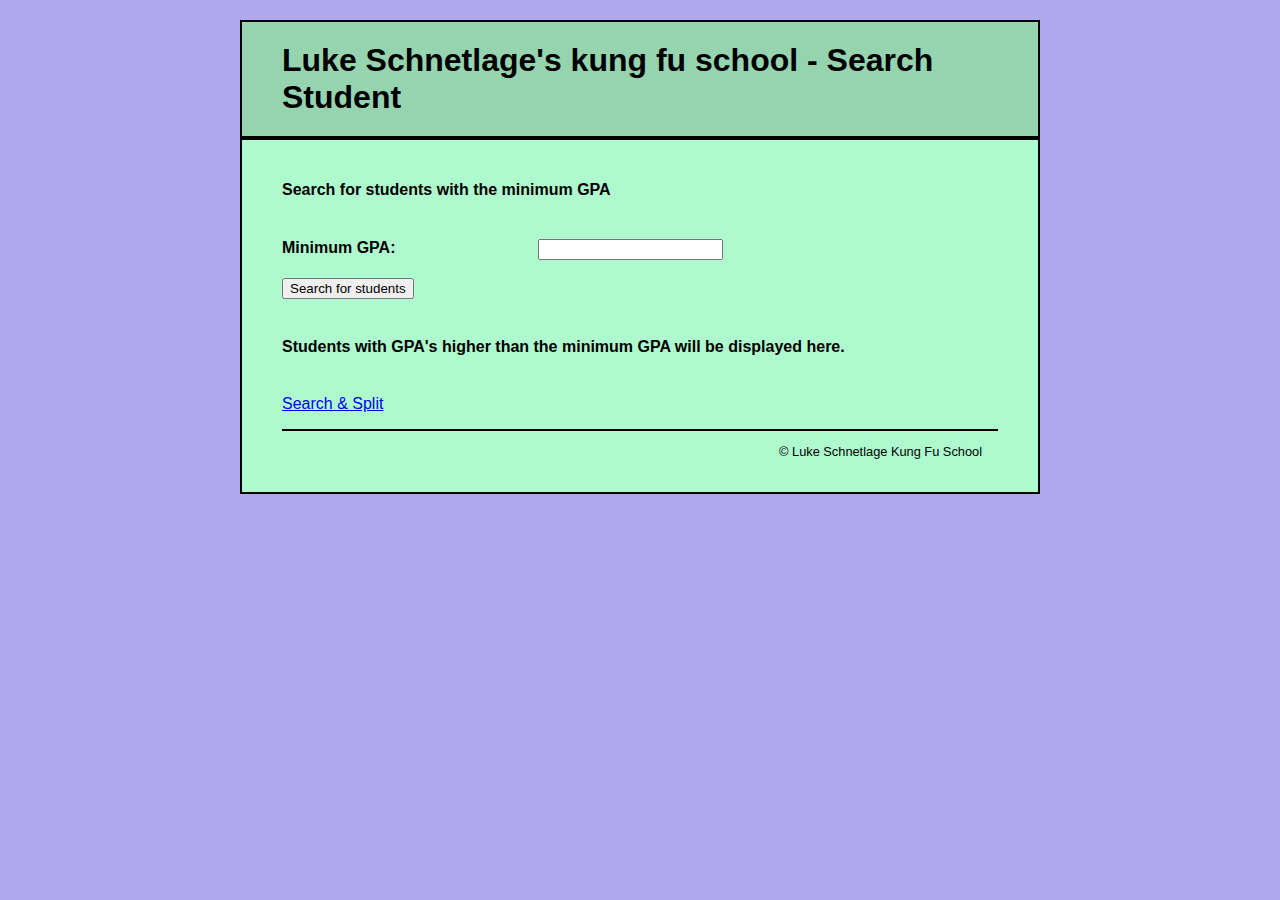
<file: Schnetlage_Luke_Assignment6/index.htm>
<!-- 
Luke Schnetlage
CSCI 4000-10
11/28/22
-->
<!DOCTYPE html>
<html lang="en">

<head>
    <title>Luke Schnetlage's kung fu school</title>
    <meta charset="utf-8">
    <link href="./main.css" rel="stylesheet" type="text/css">
    <script>
        function loadXMLDoc() {
            var ajaxRequest;
            try {
                // Opera 8.0+, Firefox, Safari
                ajaxRequest = new XMLHttpRequest();
            } catch (e) {
                // Internet Explorer Browsers
                try {
                    ajaxRequest = new ActiveXObject("Msxml2.XMLHTTP");
                } catch (e) {
                    try {
                        ajaxRequest = new ActiveXObject("Microsoft.XMLHTTP");
                    } catch (e) {
                        // Something went wrong
                        alert("Your browser broke!");
                        return false;
                    }
                }
            }


            ajaxRequest.onreadystatechange = function () {
                if (ajaxRequest.readyState == 4) {
                    var ajaxDisplay = document.getElementById('myDiv');
                    ajaxDisplay.innerHTML = ajaxRequest.responseText;
                }
            }

            var gpa = document.getElementById('GPA').value
            var queryString = "?GPA=" + gpa;
            ajaxRequest.open("GET", "luke_schnetlage_search.php" + queryString, true);
            ajaxRequest.send(null);


            //window.alert(queryString);

        }
    </script>
</head>

<body>
    <header>
        <h1>Luke Schnetlage's kung fu school - Search Student</h1>
    </header>

    <main>
        <h4>Search for students with the minimum GPA</h4>
        <br>
        <form name="searchForm">
            <label for="GPA"><b>Minimum GPA:</b></label>
            <input type="text" id="GPA" name="GPA "><br><br>
            <input type="button" onclick="loadXMLDoc();" value="Search for students"><br><br>

        </form>


        <div id="myDiv">
            <h4>Students with GPA's higher than the minimum GPA will be displayed here.</h4>
        </div>
        <br>

        <a href="luke_schnetlage_ajaxsearch_single.htm">Search & Split</a>

        <footer>
            <p class="right">
                &copy;
                Luke Schnetlage Kung Fu School
            </p>
        </footer>
    </main>
</body>

</html>
</file>
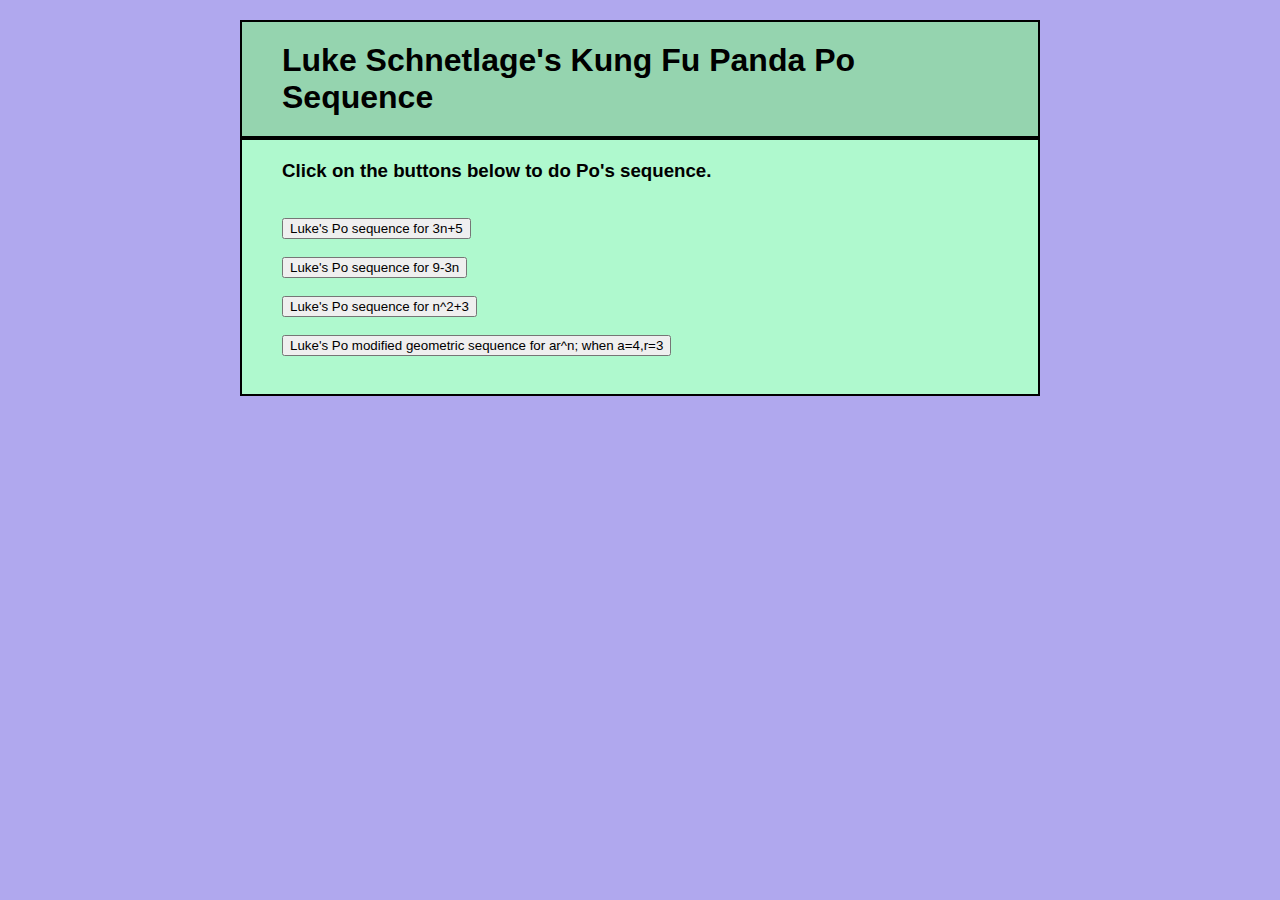
<file: Schnetlage_Luke_Assignment2/q2/index.htm>
<!--
	Luke Schnetlage
	9/25/2022
	CSCI 4000
	Assignment2
 -->

<!DOCTYPE html>
<html lang="en">

<head>
	<title>
		Luke Schnetlage's Kung Fu Panda Po Sequence
	</title>
	<meta charset="utf-8">
	<link rel="stylesheet" href="style.css">


</head>

<body>

	<header>
		<h1>Luke Schnetlage's Kung Fu Panda Po Sequence</h1>
	</header>

	<main>
		<h3>Click on the buttons below to do Po's sequence.</h3>
		<!--Uses the get method, presenting 4 buttons, only 1 can be clicked at a time -->
		<form method="get" action="index_process.php">
			<br><br>
			<button type="submit" name="3n+5">Luke's Po sequence for 3n+5</button>
			<br><br>
			<button type="submit" name="9-3n">Luke's Po sequence for 9-3n</button>
			<br><br>
			<button type="submit" name="n^2+3">Luke's Po sequence for n^2+3</button>
			<br><br>
			<button type="submit" name="ar^n">Luke's Po modified geometric sequence for ar^n; when a=4,r=3</button>
			<br><br>
		</form>

	</main>


</body>

</html>
</file>
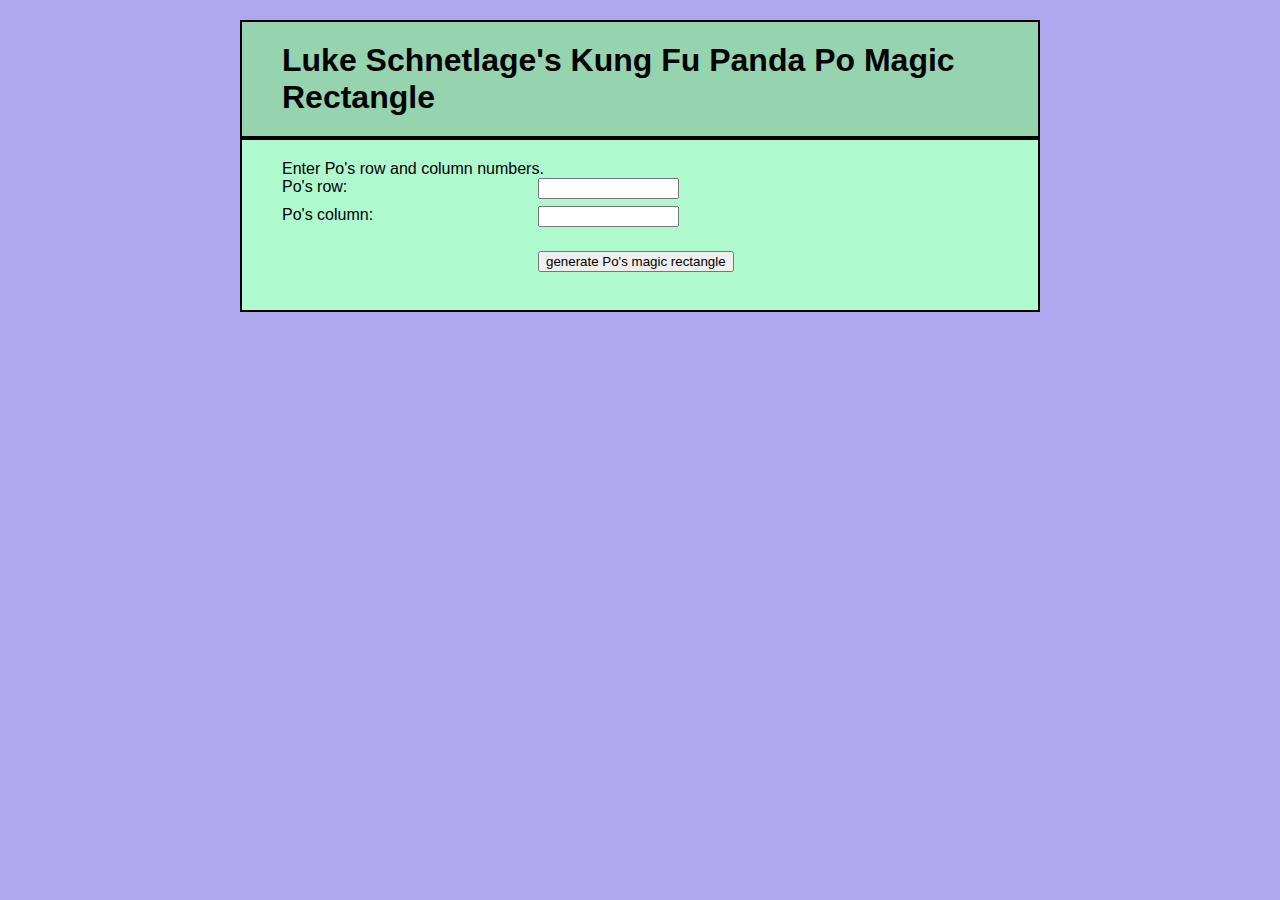
<file: Schnetlage_Luke_Assignment2/q3/index.htm>
<!--
	Luke Schnetlage
	9/25/2022
	CSCI 4000
	Assignment2
 -->

<!DOCTYPE html>
<html lang="en">

<head>
	<title>
		Luke Schnetlage's Kung Fu Panda Po Magic Rectangle
	</title>
	<meta charset="utf-8">
	<link rel="stylesheet" href="style.css">


</head>

<body>

	<header>
		<h1>Luke Schnetlage's Kung Fu Panda Po Magic Rectangle</h1>
	</header>

	<main>
		<p>Enter Po's row and column numbers.</p>
		<!--Uses the post method-->
		<form method="post" action="index_process.php">
			<div id="data">
				<label>Po's row:</label>
				<input type="number" name="row">
				<br>

				<label>Po's column:</label>
				<input type="number" name="column">
				<br>


			</div>
			<br>
			<div id="button">
				<label>&nbsp;</label>
				<input type="submit" value="generate Po's magic rectangle">
				<br><br>
			</div>

			
		</form>

	</main>


</body>

</html>
</file>
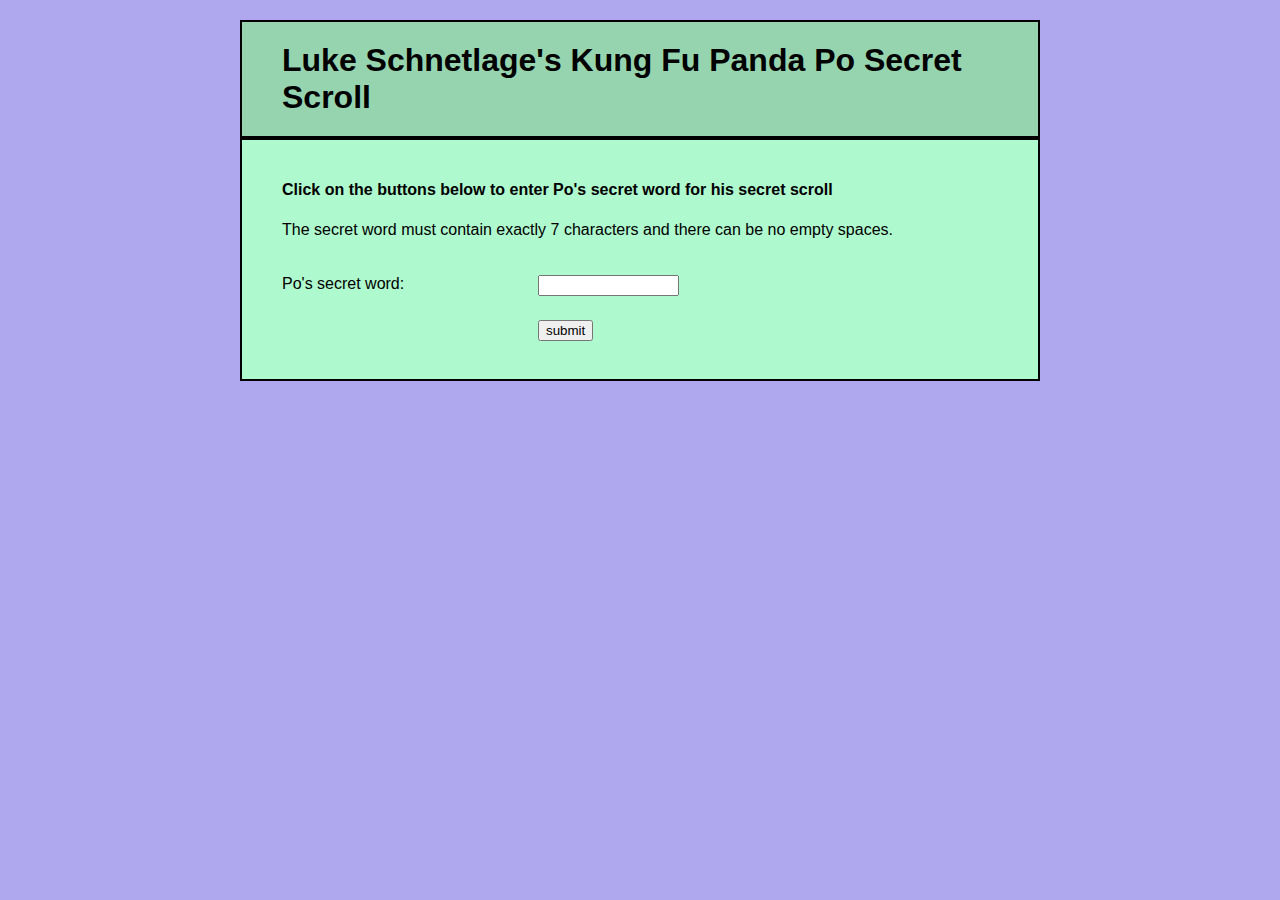
<file: Schnetlage_Luke_Assignment2/q4/index.htm>
<!--
	Luke Schnetlage
	9/25/2022
	CSCI 4000
	Assignment2
 -->

<!DOCTYPE html>
<html lang="en">

<head>
	<title>
		Luke Schnetlage's Kung Fu Panda Po Secret Scroll
	</title>
	<meta charset="utf-8">
	<link rel="stylesheet" href="style.css">


</head>

<body>
	<header>
		<h1>Luke Schnetlage's Kung Fu Panda Po Secret Scroll</h1>
	</header>
	<main>
		<h4>Click on the buttons below to enter Po's
			secret word for his secret scroll</h4>

		<p>The secret word must contain exactly 7 characters and there can be no empty spaces.</p>
		<br><br>
		<form method="post" action="index_process.php">
			<div id="data">
				<label>Po's secret word:</label>
				<input type="text" name="guess">
				<br>
			</div>
			<br>
			<div id="button">
				<label>&nbsp;</label>
				<input type="submit" value="submit">
				<br><br>
			</div>

		</form>
	</main>


</body>

</html>
</file>
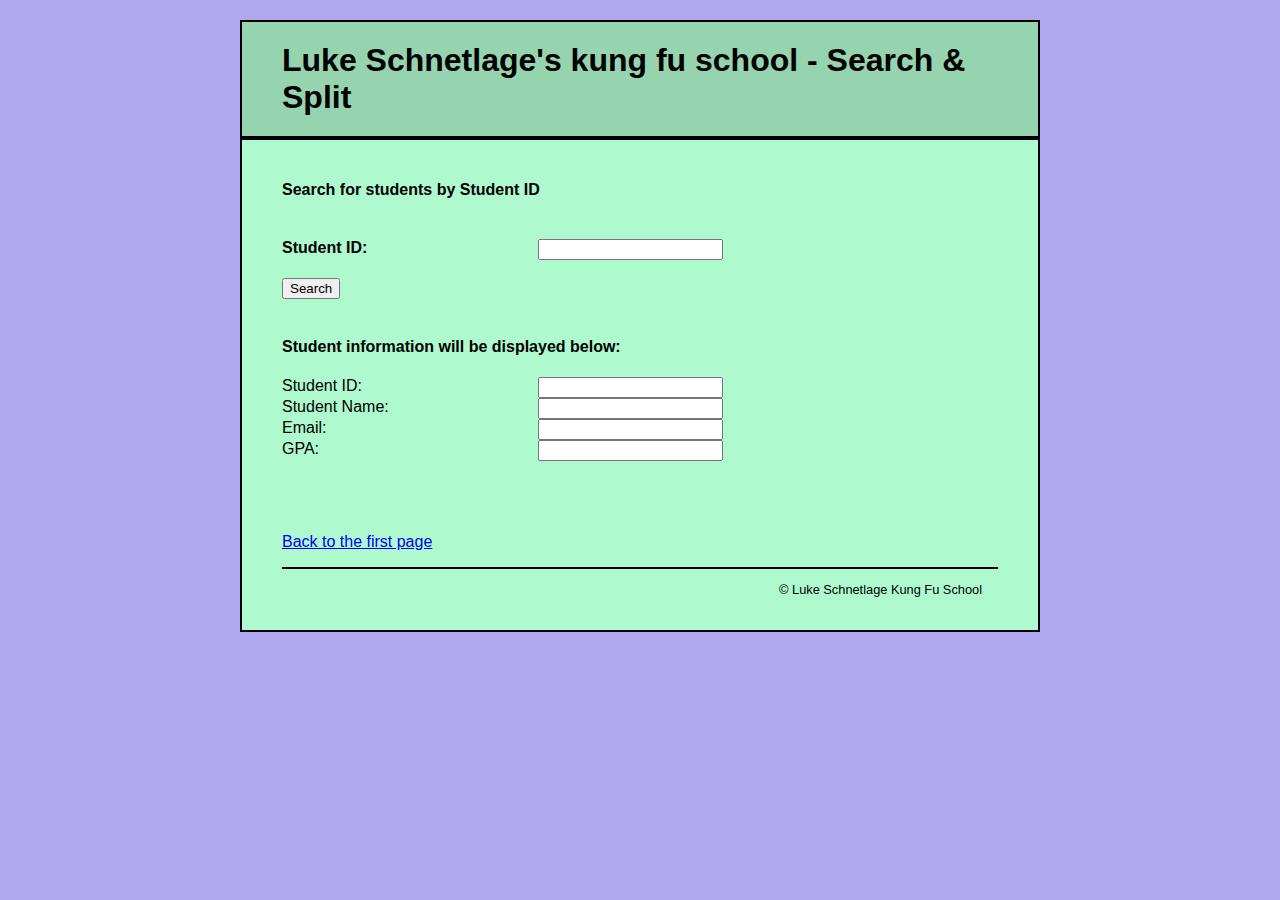
<file: Schnetlage_Luke_Assignment6/luke_schnetlage_ajaxsearch_single.htm>
<!-- 
Luke Schnetlage
CSCI 4000-10
11/28/22
-->
<!DOCTYPE html>
<html lang="en">

<head>
    <title>Luke Schnetlage's kung fu school</title>
    <meta charset="utf-8">
    <link href="./main.css" rel="stylesheet" type="text/css">
    <script>
        function loadXMLDoc() {
            var ajaxRequest;
            try {
                // Opera 8.0+, Firefox, Safari
                ajaxRequest = new XMLHttpRequest();
            } catch (e) {
                // Internet Explorer Browsers
                try {
                    ajaxRequest = new ActiveXObject("Msxml2.XMLHTTP");
                } catch (e) {
                    try {
                        ajaxRequest = new ActiveXObject("Microsoft.XMLHTTP");
                    } catch (e) {
                        // Something went wrong
                        alert("Your browser broke!");
                        return false;
                    }
                }
            }

            ajaxRequest.onreadystatechange = function () {
                if (ajaxRequest.readyState == 4) {
                    //luke_schnetlage_search_single.php echoes
                    // "$studiD|$name|$email|$gpa"
                    //here we slice it along the pipes and bind the values to our form
                    var response = ajaxRequest.responseText.split("|");

                    document.single_search_form.studID.value = response[0];
                    document.single_search_form.StudentName.value = response[1];
                    document.single_search_form.Email.value = response[2];
                    document.single_search_form.GPA.value = response[3];

                }
            }

            var studentID = document.getElementById("studentID").value;
            var queryString = "?studentID=" + studentID;
            ajaxRequest.open("GET", "luke_schnetlage_search_single.php" + queryString, true);
            ajaxRequest.send(null);

            //window.alert(queryString);

        }
    </script>
</head>

<body>
    <header>
        <h1>Luke Schnetlage's kung fu school - Search & Split</h1>
    </header>

    <main>
        <h4>Search for students by Student ID</h4>
        <br>
        <!--Only interactable form  on the page-->
        <form name="searchForm">
            <label for="studentID"><b>Student ID:</b></label>
            <input type="text" id="studentID" name="studentID "><br><br>
            <input type="button" onclick="loadXMLDoc();" value="Search"><br><br>


        </form>
        <!--This is the form that is populated by our server query-->
        <h4>Student information will be displayed below:</h4>
        <form name="single_search_form">

            <label for="studID">Student ID:</label>
            <input type="text" id="studID" readonly><br>

            <label for="StudentName">Student Name:</label>
            <input type="text" id="StudentName" readonly><br>

            <label for="Email">Email:</label>
            <input type="text" id="Email" readonly><br>

            <label for="GPA">GPA:</label>
            <input type="text" id="GPA" readonly><br>
        </form><br><br>


        <br><br>
        <a href="index.htm">Back to the first page</a>

        <footer>
            <p class="right">
                &copy;
                Luke Schnetlage Kung Fu School
            </p>
        </footer>
    </main>
</body>

</html>
</file>
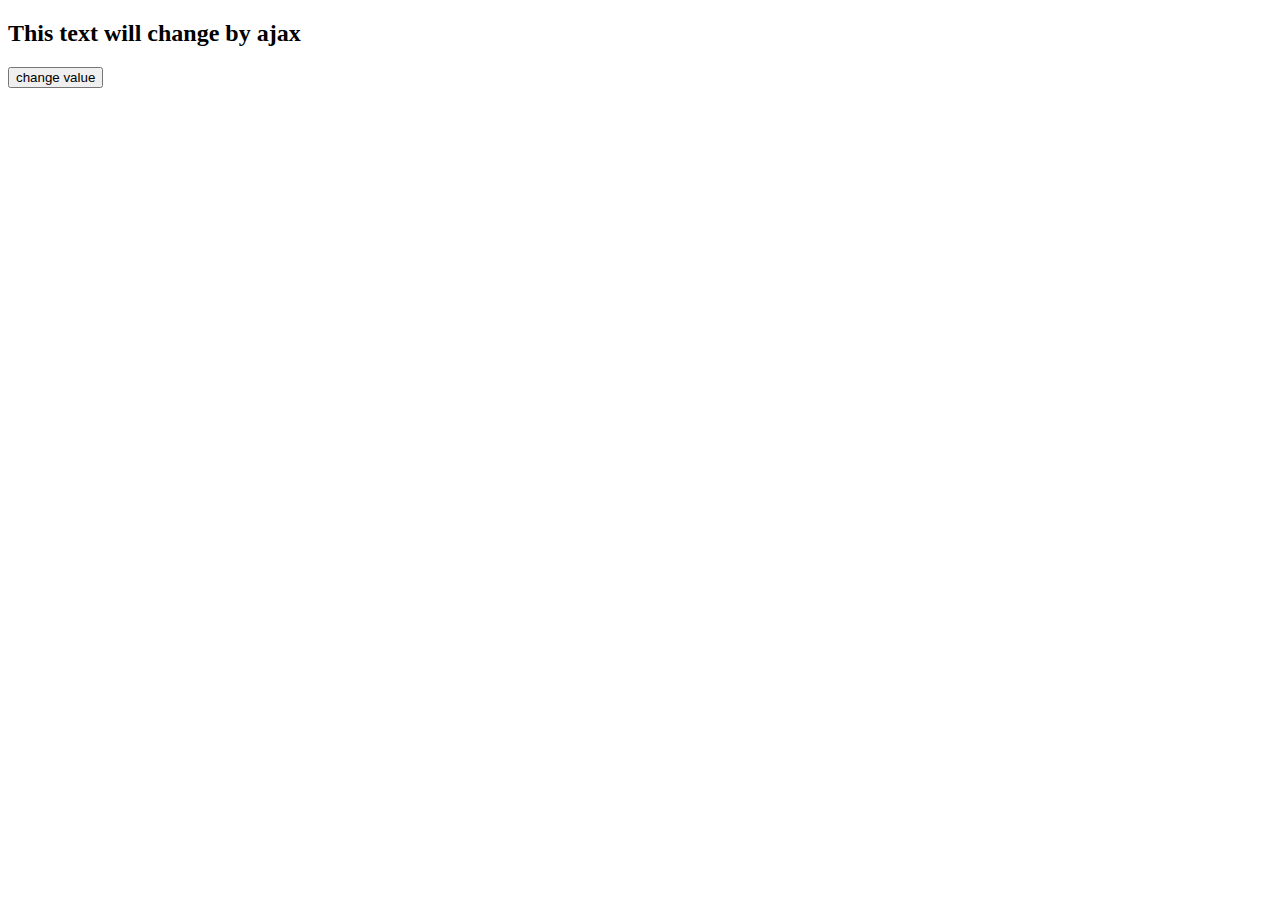
<file: examples/ajax/eg002.htm>
<!DOCTYPE html>
<html lang="en">
<head>
	<title>
	eg002 ajax
	</title>
	<meta charset="utf-8">
	
<script>
function loadDoc(){
	//document.getElementById("myDiv").innerHTML = "<h2>CHANGED!!</h2>";
	var xmlhttp;
	
	if (window.XMLHttpRequest){
	//works for most browsers
		xmlhttp = new XMLHttpRequest();
	} else {
	//works for very old brownsers, such as internet explorer 6
		xmlhttp = new ActiveXObject("Microsoft.XMLHTTP");
	}
	
	xmlhttp.onreadystatechange=function(){
		if(xmlhttp.readyState==4 && xmlhttp.status==200){
			document.getElementById("myDiv").innerHTML = xmlhttp.responseText;
		}
		
	}
	xmlhttp.open("GET","eg001_info.txt",true);
	xmlhttp.send();
	
}
</script>	
	
</head>

<body>
	<div id="myDiv">
		<h2>This text will change by ajax</h2>
	</div>
	
	<input type="button" value="change value" onclick="loadDoc()">
	
</body>

</html>
</file>
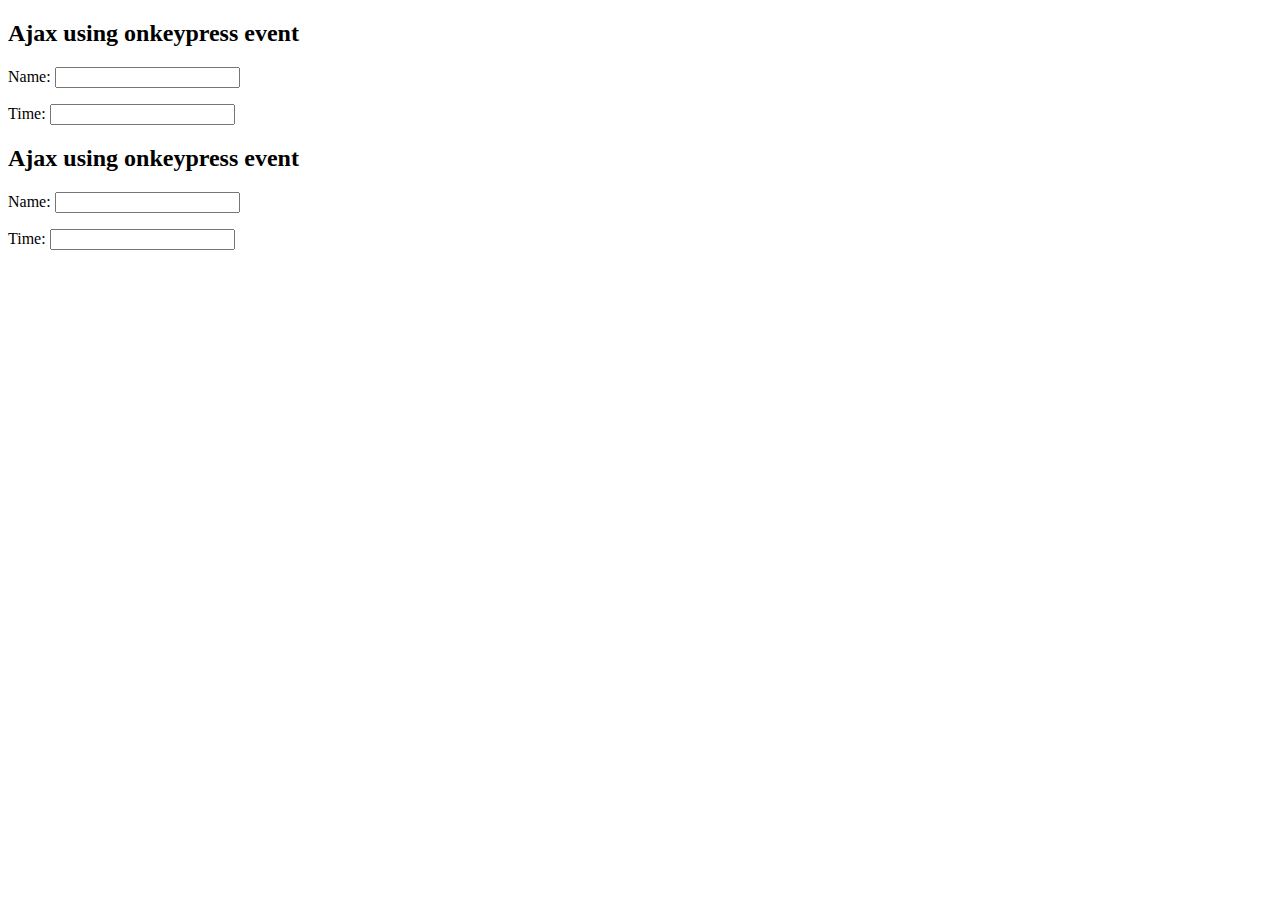
<file: examples/ajax/eg003.htm>
<!DOCTYPE html>
<html lang="en">
<head>
	<title>
	eg003 ajax
	</title>
	<meta charset="utf-8">
	
<script>
function timeFunction(){
	//window.alert("Hello");
	var ajaxRequest;
	try{
		ajaxRequest = new XMLHttpRequest();
	} catch (e){
		try{
			ajaxRequest = new ActiveXObject("Msxml2.XMLHTTP");
		} catch (e){
		try{
		ajaxRequest = new ActiveXObject("Microsoft.XMLHTTP");
		} catch (e){
			alert("Your browser is jank!");
			return false;
		}
	}
	}
	ajaxRequest.onreadystatechange = function(){
		if(ajaxRequest.readyState == 4){
			document.myForm.time.value  = ajaxRequest.responseText;
		}
	
	}
	ajaxRequest.open("GET", "eg003_time.php", true);
	ajaxRequest.send(null);
	
}

function timeFunction2(){
	//window.alert("Hello");
	var ajaxRequest;
	try{
		ajaxRequest = new XMLHttpRequest();
	} catch (e){
		try{
			ajaxRequest = new ActiveXObject("Msxml2.XMLHTTP");
		} catch (e){
		try{
		ajaxRequest = new ActiveXObject("Microsoft.XMLHTTP");
		} catch (e){
			alert("Your browser is jank!");
			return false;
		}
	}
	}
	ajaxRequest.onreadystatechange = function(){
		if(ajaxRequest.readyState == 4){
			document.myForm2.time.value  = ajaxRequest.responseText;
		}
	
	}
	ajaxRequest.open("GET", "eg003_time.php", true);
	ajaxRequest.send(null);
	
}

</script>	
	
</head>

<body>
	<form name="myForm">
		<h2>Ajax using onkeypress event</h2>
		<p>Name: <input type="text" name="username" 
		onkeypress="timeFunction()"></p>
		<p>Time: <input type="text" name="time"></p>
	</form>
	
	<form name="myForm2">
		<h2>Ajax using onkeypress event</h2>
		<p>Name: <input type="text" name="username" 
		onchange="timeFunction2()"></p>
		<p>Time: <input type="text" name="time"></p>
	</form>
</body>

</html>
</file>
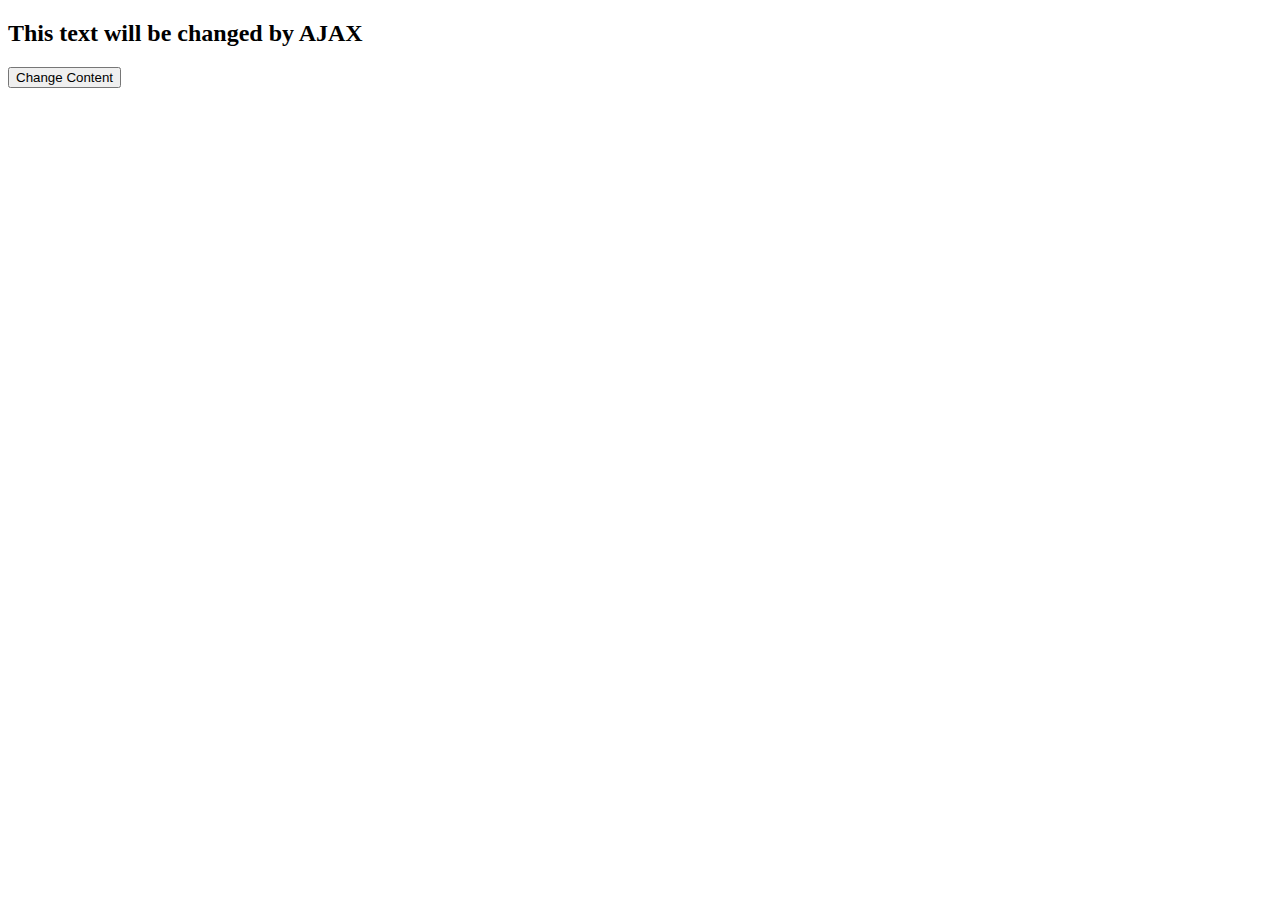
<file: examples/ajax_examples/eg001.htm>
<!DOCTYPE html>
<html lang="en">

<head>
	<title>eg001 ajax</title>
	<meta charset="utf-8">

<script>
function loadXMLDoc()
{
	var xmlhttp;

	if (window.XMLHttpRequest)
	{	//for IE7+, Firefox, Chrome, Opera, Safari
		xmlhttp = new XMLHttpRequest();  //create the object
	} else {	//for IE6, IE5
		xmlhttp = new ActiveXObject("Microsoft.XMLHTTP");
	}

	xmlhttp.open("GET", "eg001_info.txt", false); //async=false, not recommended
	xmlhttp.send();
	
	//window.alert("Hello World!");
	document.getElementById("myDiv").innerHTML = xmlhttp.responseText;
}
</script>
</head>

<body>
	<div id="myDiv">
		<h2>This text will be changed by AJAX</h2>
	</div>
	<button type="button" onclick="loadXMLDoc()">Change Content</button>
</body>

</html>
</file>
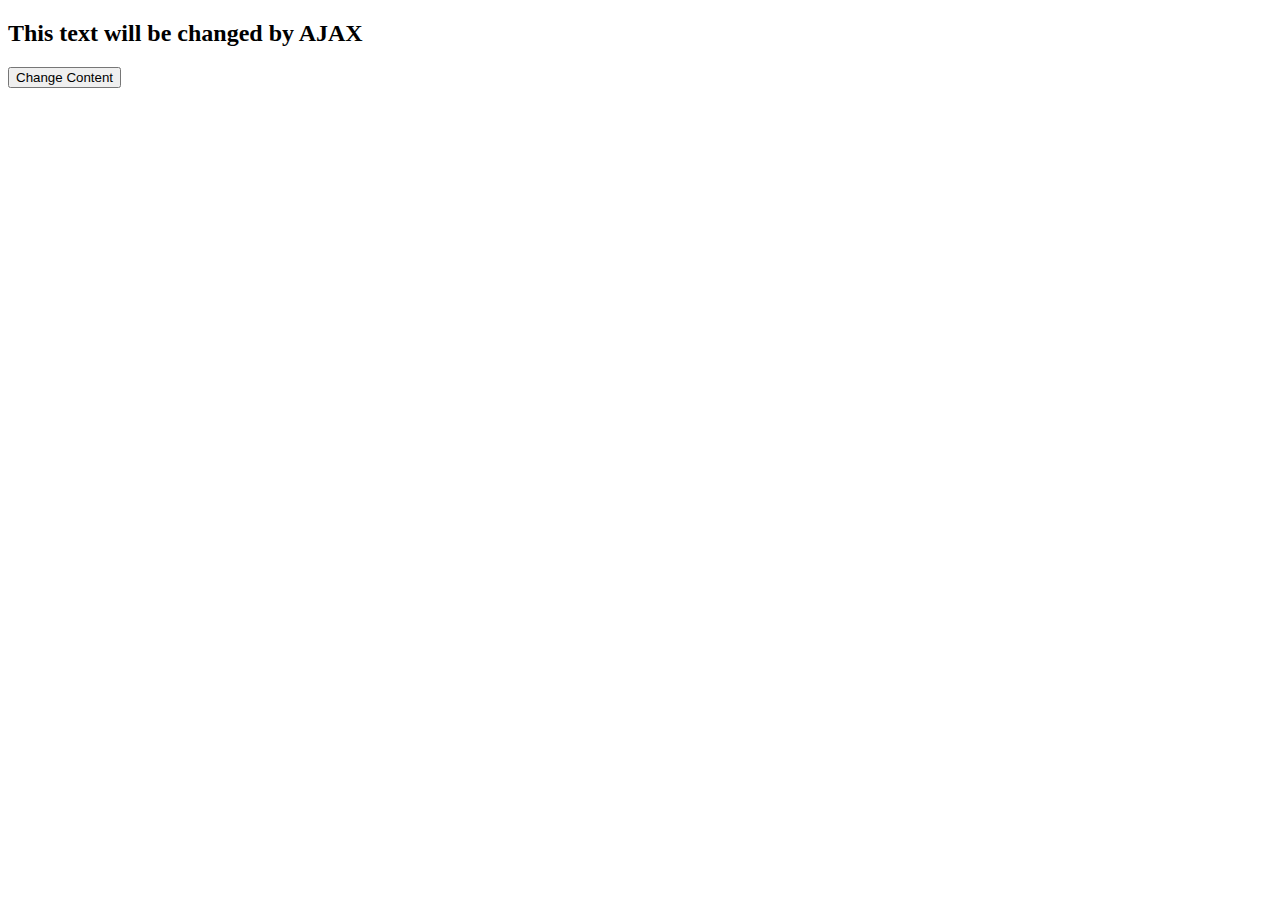
<file: examples/ajax_examples/eg002.htm>
<!DOCTYPE html>
<html lang="en">

<head>
	<title>eg002 ajax</title>
	<meta charset="utf-8">
<script>
function loadXMLDoc()
{
	var xmlhttp;

	if (window.XMLHttpRequest)
	{	//for IE7+, Firefox, Chrome, Opera, Safari
		xmlhttp = new XMLHttpRequest();  //create the object
	} else {	//for IE6, IE5
		xmlhttp = new ActiveXObject("Microsoft.XMLHTTP");
	}

	xmlhttp.onreadystatechange=function()
	{
		if (xmlhttp.readyState==4 && xmlhttp.status==200)
		{
			document.getElementById("myDiv").innerHTML = xmlhttp.responseText;
		}
	}

	xmlhttp.open("GET", "eg001_info.txt", true); //async=true, recommended
	xmlhttp.send();
	//window.alert("Hello World!");
}
</script>
</head>

<body>
	<div id="myDiv">
		<h2>This text will be changed by AJAX</h2>
	</div>
	<button type="button" onclick="loadXMLDoc()">Change Content</button>
</body>

</html>
</file>
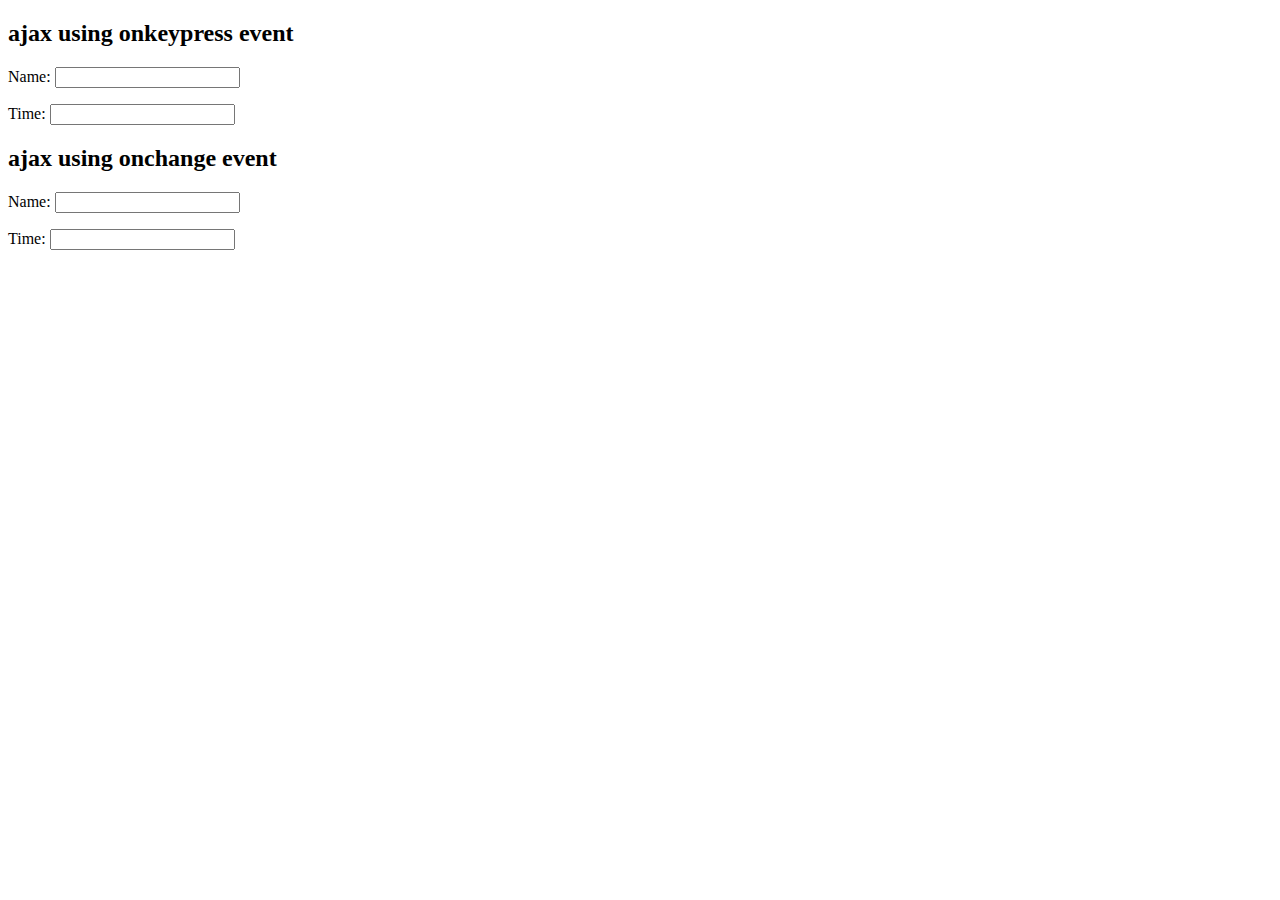
<file: examples/ajax_examples/eg003.htm>
<!DOCTYPE html>
<html lang="en">

<head>
	<title>eg003 ajax</title>
	<meta charset="utf-8">
</head>

<body>
<script>
	function timeFunction() {
		//window.alert("hello");	//for testing
		var ajaxRequest;
		try{
			// Opera 8.0+, Firefox, Safari
			ajaxRequest = new XMLHttpRequest();
		} catch (e){
			// Internet Explorer Browsers
			try{
				ajaxRequest = new ActiveXObject("Msxml2.XMLHTTP");
			} catch (e) {
				try{
					ajaxRequest = new ActiveXObject("Microsoft.XMLHTTP");
				} catch (e){
					// Something went wrong
					alert("Your browser broke!");
					return false;
				}
			}
		}
		
		ajaxRequest.onreadystatechange = function() {
			if (ajaxRequest.readyState == 4) {
				document.myForm.time.value = ajaxRequest.responseText;
			}
		}
		
		ajaxRequest.open("GET", "eg003_time.php", true);
		ajaxRequest.send(null);
		
	}
	
	function timeFunction2() {
		//window.alert("hello");	//for testing
		var ajaxRequest;
		try{
			// Opera 8.0+, Firefox, Safari
			ajaxRequest = new XMLHttpRequest();
		} catch (e){
			// Internet Explorer Browsers
			try{
				ajaxRequest = new ActiveXObject("Msxml2.XMLHTTP");
			} catch (e) {
				try{
					ajaxRequest = new ActiveXObject("Microsoft.XMLHTTP");
				} catch (e){
					// Something went wrong
					alert("Your browser broke!");
					return false;
				}
			}
		}
		
		ajaxRequest.onreadystatechange = function() {
			if (ajaxRequest.readyState == 4) {
				document.myForm2.time.value = ajaxRequest.responseText;
			}
		}
		
		ajaxRequest.open("GET", "eg003_time.php", true);
		ajaxRequest.send(null);
	}
	
</script>

<form name="myForm">
	<h2>ajax using onkeypress event</h2>
	<p>Name: <input type="text" onkeypress="timeFunction();" name="username"> </p>
	<p>Time: <input type="text" name="time"> </p>
</form>

<form name="myForm2">
	<h2>ajax using onchange event</h2>
	<p>Name: <input type="text" onchange="timeFunction2();" name="username"> </p>
	<p>Time: <input type="text" name="time"> </p>
</form>


</body>

</html>
</file>
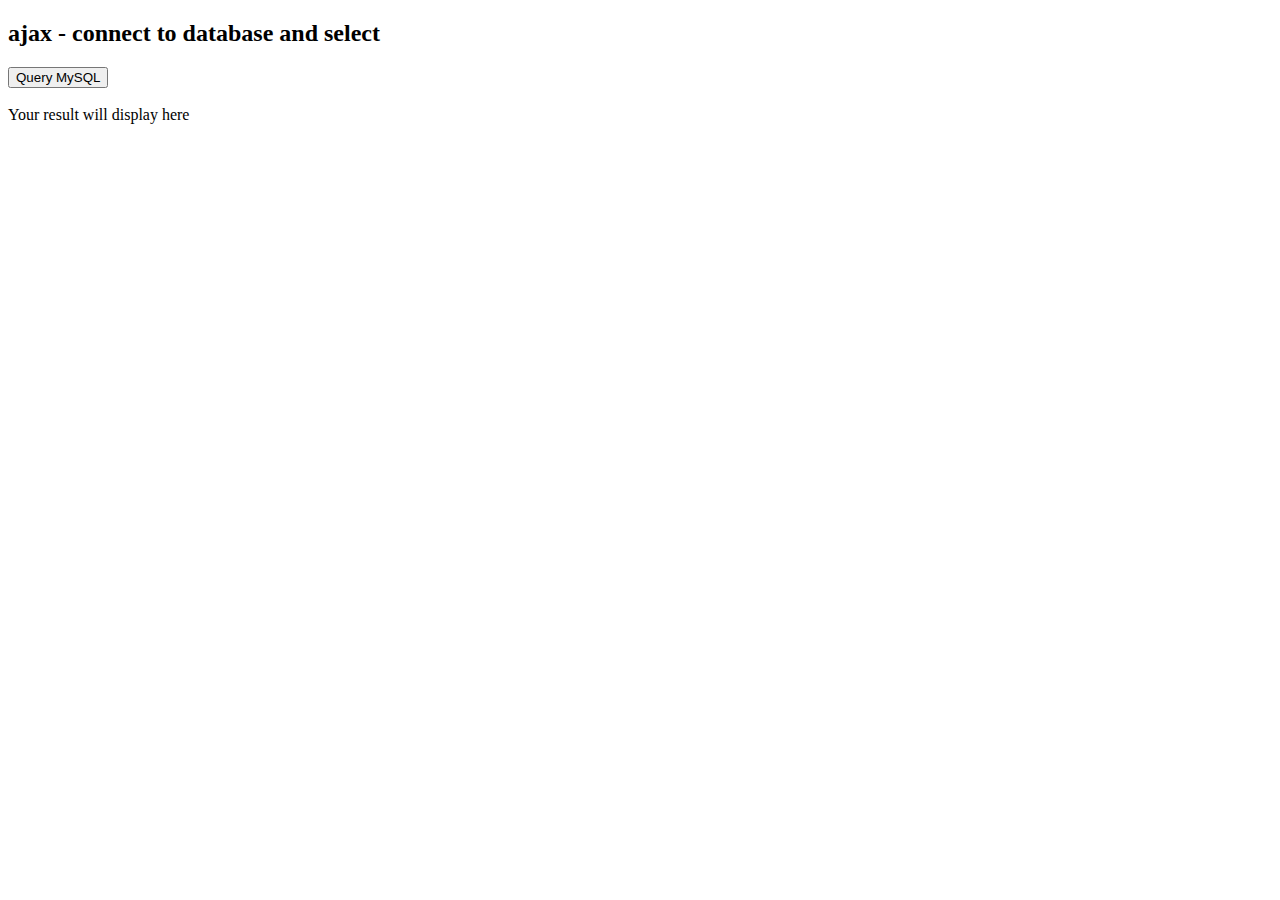
<file: examples/ajax_examples/eg004.htm>
<!DOCTYPE html>
<html lang="en">

<head>
	<title>eg ajax DB select</title>
	<meta charset="utf-8">
</head>

<body>
<script>
function queryFunction() {
	//window.alert("hello");
	var ajaxRequest;
	try{
			// Opera 8.0+, Firefox, Safari
			ajaxRequest = new XMLHttpRequest();
		} catch (e){
			// Internet Explorer Browsers
			try{
				ajaxRequest = new ActiveXObject("Msxml2.XMLHTTP");
			} catch (e) {
				try{
					ajaxRequest = new ActiveXObject("Microsoft.XMLHTTP");
				} catch (e){
					// Something went wrong
					alert("Your browser broke!");
					return false;
				}
			}
		}

		ajaxRequest.onreadystatechange = function() {
			if (ajaxRequest.readyState == 4) {
				var ajaxDisplay = document.getElementById('ajaxDiv');
				ajaxDisplay.innerHTML = ajaxRequest.responseText;
			}
		}
		
		ajaxRequest.open("GET", "eg008c_select_changed.php", true);
		ajaxRequest.send(null);	
}
</script>

<h2>ajax - connect to database and select</h2>
<form name="myForm">
	<input type="button" onclick="queryFunction();" value="Query MySQL">
</form>
<br>
<div id="ajaxDiv">Your result will display here</div>

</body>

</html>
</file>
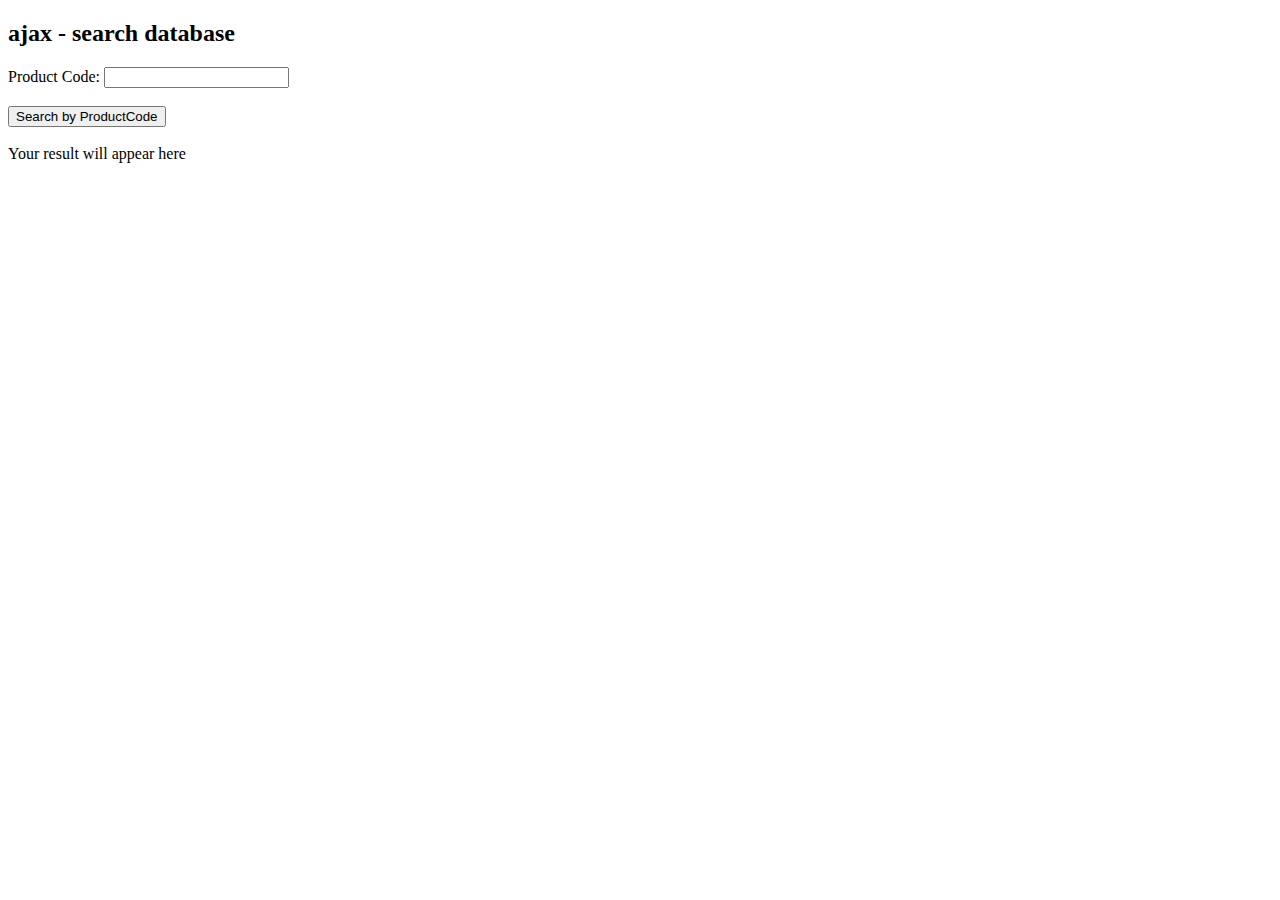
<file: examples/ajax_examples/eg005.htm>
<!DOCTYPE html>
<html lang="en">

<head>
	<title>eg ajax</title>
	<meta charset="utf-8">
</head>

<body>
<script>
function queryFunction() {

	var ajaxRequest;
	try{
			// Opera 8.0+, Firefox, Safari
			ajaxRequest = new XMLHttpRequest();
		} catch (e){
			// Internet Explorer Browsers
			try{
				ajaxRequest = new ActiveXObject("Msxml2.XMLHTTP");
			} catch (e) {
				try{
					ajaxRequest = new ActiveXObject("Microsoft.XMLHTTP");
				} catch (e){
					// Something went wrong
					alert("Your browser broke!");
					return false;
				}
			}
		}

		ajaxRequest.onreadystatechange = function() {
			if (ajaxRequest.readyState == 4) {
				var ajaxDisplay = document.getElementById('ajaxDiv');
				ajaxDisplay.innerHTML = ajaxRequest.responseText;
			}
		}

	var productCode = document.getElementById('productCode').value
	var queryString = "?productCode=" + productCode;
	ajaxRequest.open("GET","eg008c_select_search.php" + queryString,true);
	ajaxRequest.send(null);


	//window.alert(productCode);
}

</script>

<h2>ajax - search database</h2>
<form name="myForm">
	Product Code: 
	<input type="text" id="productCode"><br><br>
	<input type="button" onclick="queryFunction();" value="Search by ProductCode">
</form>

<br>
<div id="ajaxDiv">Your result will appear here</div>
</body>

</html>
</file>
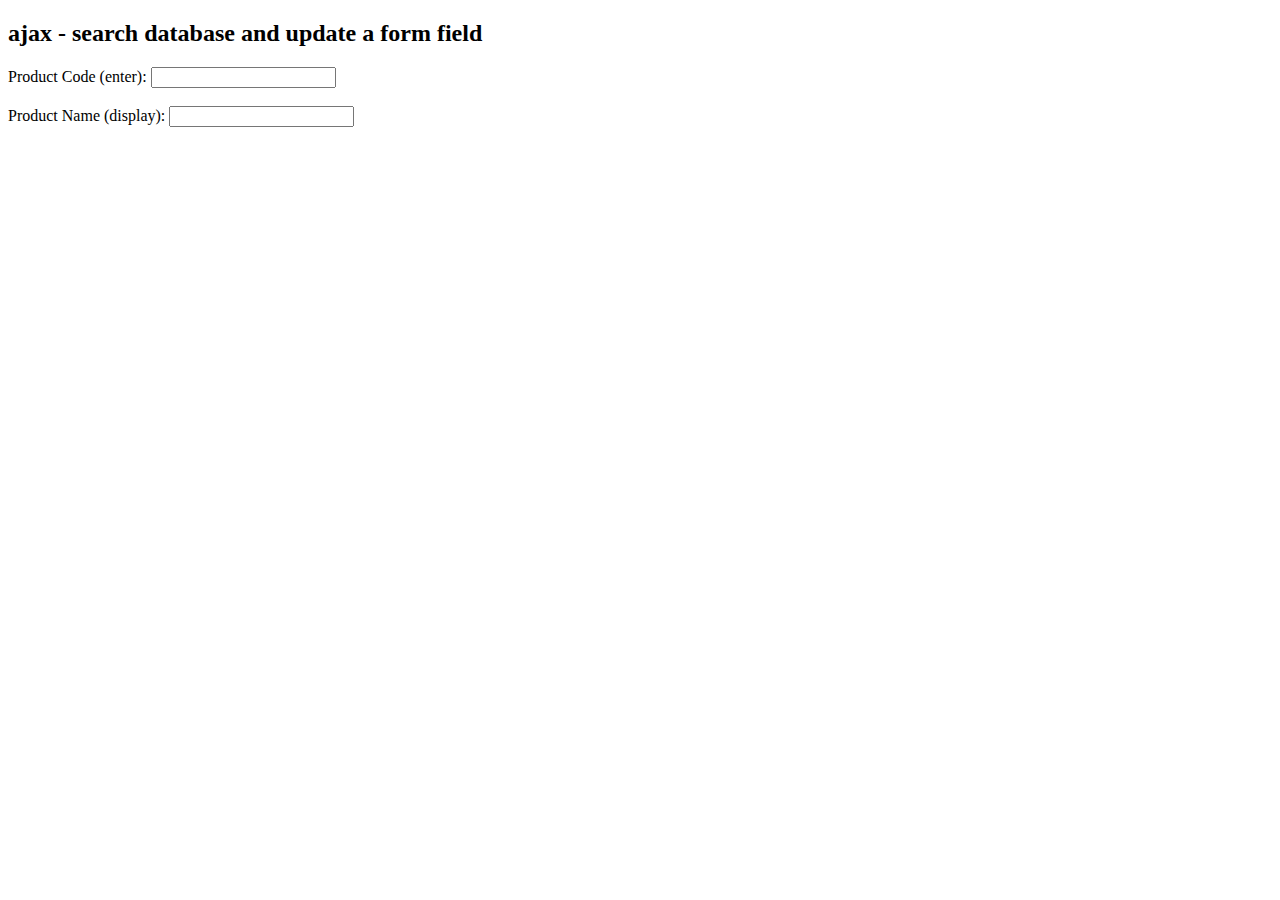
<file: examples/ajax_examples/eg006.htm>
<!DOCTYPE html>
<html>

<head>
<meta content="text/html; charset=utf-8" http-equiv="Content-Type">
<title>eg006 ajax</title>
</head>

<body>
<script>
function queryFunction(){
	//window.alert("hello");
	var ajaxRequest;
	try{
			// Opera 8.0+, Firefox, Safari
			ajaxRequest = new XMLHttpRequest();
		} catch (e){
			// Internet Explorer Browsers
			try{
				ajaxRequest = new ActiveXObject("Msxml2.XMLHTTP");
			} catch (e) {
				try{
					ajaxRequest = new ActiveXObject("Microsoft.XMLHTTP");
				} catch (e){
					// Something went wrong
					alert("Your browser broke!");
					return false;
				}
			}
		}

	ajaxRequest.onreadystatechange = function() {
		if (ajaxRequest.readyState == 4) {
			document.myForm.productName.value = ajaxRequest.responseText;
		}
	}

	var productCode = document.getElementById("productCode").value;
	var queryString = "?productCode=" + productCode;
	ajaxRequest.open("GET", "eg008c_select_single.php"+queryString, true);
	ajaxRequest.send(null);
}

function clearTextbox(){
	document.myForm.productCode.value = "";
	document.getElementById("productName").value = "";
}
</script>

<h2>ajax - search database and update a form field</h2>
<form name="myForm">
Product Code (enter):
<input type="text" onkeypress="queryFunction();" onfocus="clearTextbox();" id="productCode"><br><br>
Product Name (display): 
<input type="text" id="productName"><br>
</form>

</body>

</html>
</file>
<file: Schnetlage_Luke_Assignment6/main.css>
/*
Luke Schnetlage
CSCI 4000-10
10/30/22
*/
/*All text except error message is black because I'm boring */
/*Consistent block display to make site look cohesive */
article,
aside,
figure,
footer,
header,
nav,
section {
    display: block;
}

html {
    /*Main color pallet is mauve on mint */
    background-color: #b0a8ee;
}

body {
    font-family: Arial, Helvetica, sans-serif;
    width: 800px;
    margin: 20px auto;
    padding: 0;
}

header {
    width: auto;
    margin: auto;
    padding: 20px 40px;
    background-color: #95d4af;
    border: 2px solid rgb(0, 0, 0);
}

main {
    width: auto;
    margin: auto;
    padding: 20px 40px;
    background-color: #aff9ce;
    border: 2px solid rgb(0, 0, 0);
}

footer {
    clear: both;
    margin-top: 1em;
    padding-right: 1em;
    border-top: 2px solid rgb(0, 0, 0);
    background-color: #aff9ce;
}

footer p {
    text-align: right;
    font-size: 80%;
    margin: 1em 0;
}

h1,
h2,
h3,
p {
    margin: 0;
    padding: 0;
    color: #000000;
}

label {
    width: 15em;
    padding-right: 1em;
    float: left;
}

table {
    border: 1px solid black;
    border-collapse: collapse;
}

aside {
    float: left;
    width: 150px;
}

td,
th {
    border: 1px dashed black;
    padding: .2em .5em .2em .5em;
    vertical-align: top;
    text-align: left;
}

#data input {
    float: left;
    width: 15em;
    margin-bottom: .5em;
}

#buttons input {
    float: left;
    margin-bottom: .5em;
}

br {
    clear: left;
}

/*error message tag */
.error {
    color: red;
    font-weight: bold;
    text-align: left;
}
</file>
<file: Schnetlage_Luke_Assignment2/q2/style.css>
article,
aside,
figure,
footer,
header,
nav,
section {
    display: block;
}

html {
    background-color: #b0a8ee;
}

body {
    font-family: Arial, Helvetica, sans-serif;
    width: 800px;
    margin: 20px auto;
    padding: 0;
}

header {
    width: auto;
    margin: auto;
    padding: 20px 40px;
    background-color: #95d4af;
    border: 2px solid rgb(0, 0, 0);
}

main {
    width: auto;
    margin: auto;
    padding: 20px 40px;
    background-color: #aff9ce;
    border: 2px solid rgb(0, 0, 0);
}

h1,
h2,
h3,
p {
    margin: 0;
    padding: 0;
    color: #000000;
}

label {
    width: 15em;
    padding-right: 1em;
    float: left;
}

#data input {
    float: left;
    width: 10em;
    margin-bottom: .5em;
}

#buttons input {
    float: left;
    margin-bottom: .5em;
}

br {
    clear: left;
}

.error {
    color: red;
    font-weight: bold;
    text-align: left;
}
</file>
<file: Schnetlage_Luke_Assignment2/q3/style.css>
article,
aside,
figure,
footer,
header,
nav,
section {
    display: block;
}

html {
    background-color: #b0a8ee;
}

body {
    font-family: Arial, Helvetica, sans-serif;
    width: 800px;
    margin: 20px auto;
    padding: 0;
}

header {
    width: auto;
    margin: auto;
    padding: 20px 40px;
    background-color: #95d4af;
    border: 2px solid rgb(0, 0, 0);
}

main {
    width: auto;
    margin: auto;
    padding: 20px 40px;
    background-color: #aff9ce;
    border: 2px solid rgb(0, 0, 0);
}

h1,
h2,
h3,
p {
    margin: 0;
    padding: 0;
    color: #000000;
}

label {
    width: 15em;
    padding-right: 1em;
    float: left;
}

#data input {
    float: left;
    width: 10em;
    margin-bottom: .5em;
}

#buttons input {
    float: left;
    margin-bottom: .5em;
}

br {
    clear: left;
}

.error {
    color: red;
    font-weight: bold;
    text-align: left;
}
</file>
<file: Schnetlage_Luke_Assignment2/q4/style.css>
article,
aside,
figure,
footer,
header,
nav,
section {
    display: block;
}

html {
    background-color: #b0a8ee;
}

body {
    font-family: Arial, Helvetica, sans-serif;
    width: 800px;
    margin: 20px auto;
    padding: 0;
}

header {
    width: auto;
    margin: auto;
    padding: 20px 40px;
    background-color: #95d4af;
    border: 2px solid rgb(0, 0, 0);
}

main {
    width: auto;
    margin: auto;
    padding: 20px 40px;
    background-color: #aff9ce;
    border: 2px solid rgb(0, 0, 0);
}

h1,
h2,
h3,
p {
    margin: 0;
    padding: 0;
    color: #000000;
}

label {
    width: 15em;
    padding-right: 1em;
    float: left;
}

#data input {
    float: left;
    width: 10em;
    margin-bottom: .5em;
}

#buttons input {
    float: left;
    margin-bottom: .5em;
}

br {
    clear: left;
}

.error {
    color: red;
    font-weight: bold;
    text-align: left;
}
</file>
